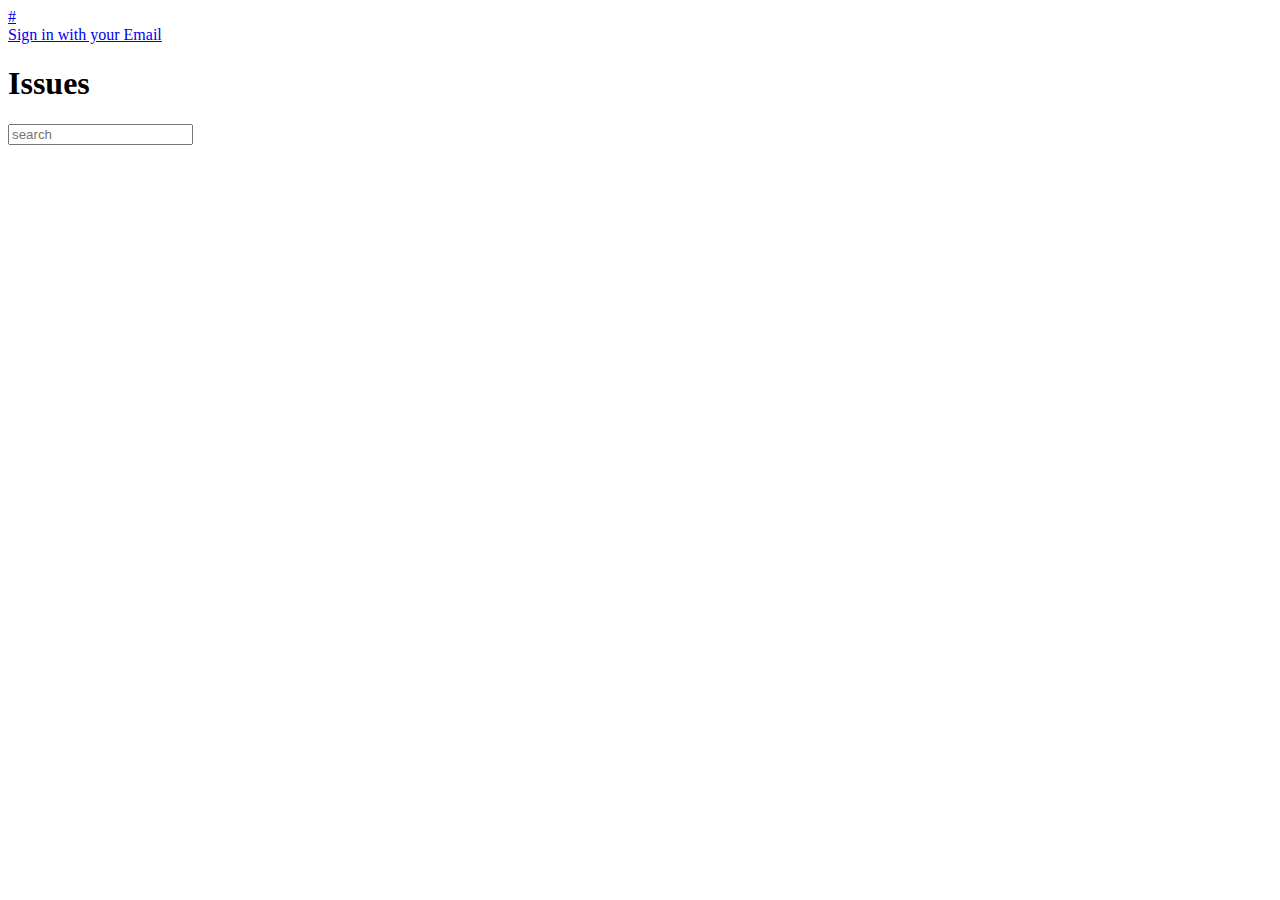
<file: src/index.html>
<!DOCTYPE html>
<title>Issues</title>
<link rel="icon" type="image/x-icon" href="/favicon.ico">

<div class="d">
	<a class="d-anchor" href="#">#</a>

	<div class="d-auth">
		<a class="d-persona" href="javascript:void(0)"><span>Sign in with your Email</span></a>
	</div>

	<div class="d-inner"></div>
</div>

<div class="c">
	<h1 class="c-header">Issues <span class="c-project"></span></h1>

	<ul class="c-filters"></ul>

	<div class="c-inner">
		<input class="c-search hidden" type="text" placeholder="search" autocomplete="off">
	</div>

	<ul class="c-issues"></ul>
</div>
</file>
